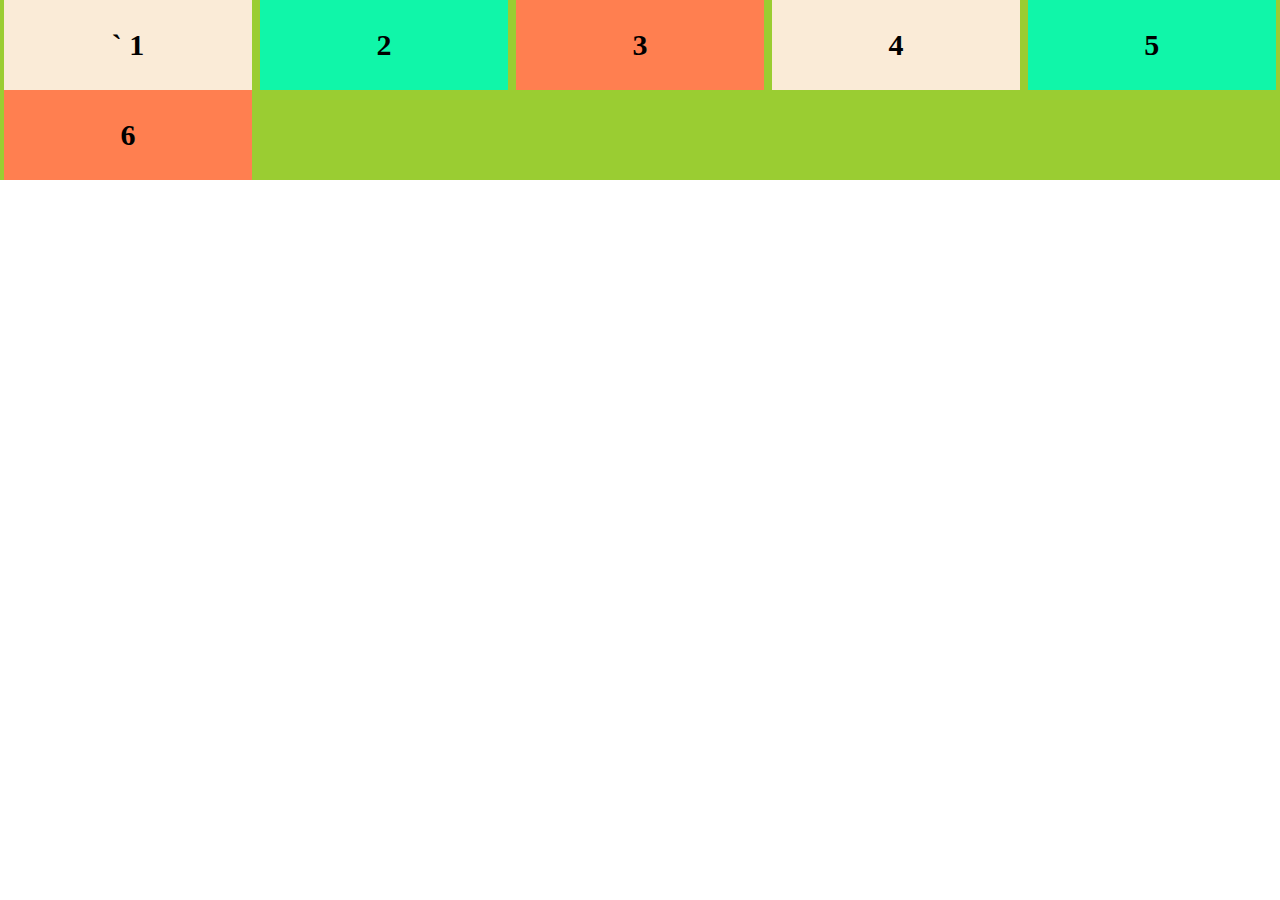
<file: index.html>
<!DOCTYPE html>
<html lang="en">
<head>
    <meta charset="UTF-8">
    <meta http-equiv="X-UA-Compatible" content="IE=edge">
    <meta name="viewport" content="width=device-width, initial-scale=1.0">
    <title>Document</title>
    <link rel="stylesheet" href="index.css">
</head>
<body >
    <!-- <div class="bg-1 bg-2 ">
        <div >
            <h1>tes</h1>
        </div>
        <div class="">
           tem 
           <span style="display: block;">tes</span>
           <span>tes1</span>
        </div>
    </div>
    <div>
        tes
    </div> -->
    <div class="jumbotron">
        <div class="container bg-0">
            <div class=" bg-1 middle-text kotak">
`               1
            </div>
            <div class="bg-2 middle-text kotak">
                2
            </div>
            <div class="bg-3 middle-text kotak">
                3
            </div>
            <div class="bg-1 middle-text kotak">
                4
            </div>
            <div class="bg-2 middle-text kotak">
                5
            </div>
            <div class="bg-3 middle-text kotak">
                6
            </div>
        </div>
    </div>
</body>
</html>
</file>
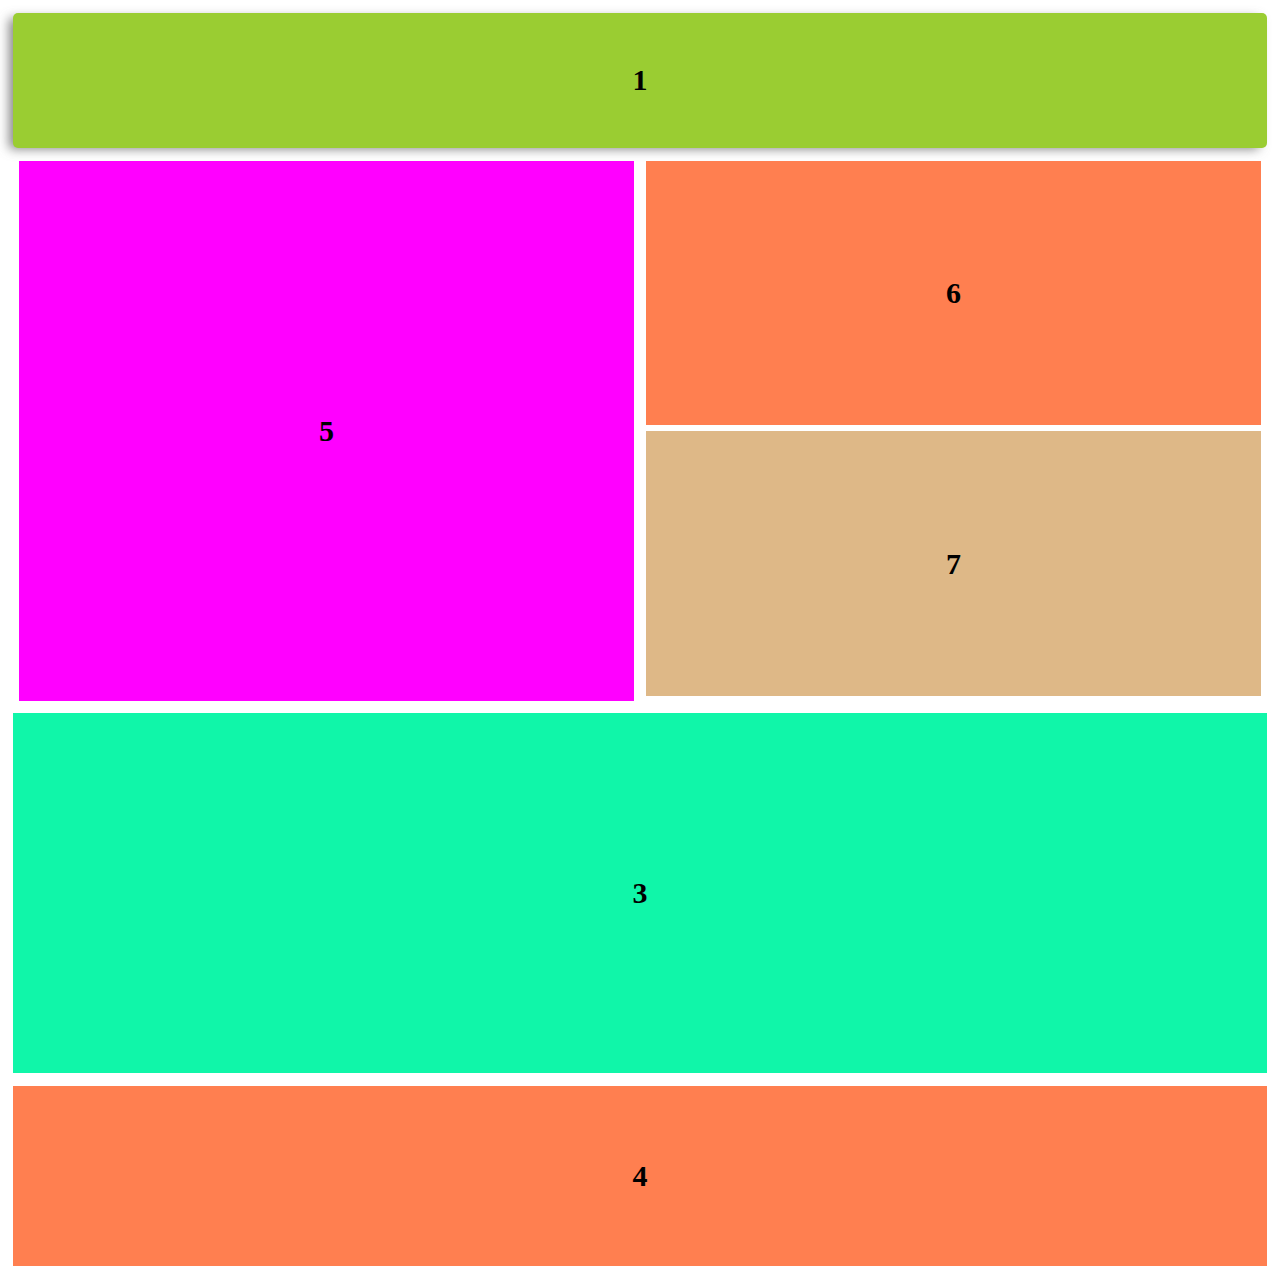
<file: latihan.html>
<!DOCTYPE html>
<html lang="en">
<head>
    <meta charset="UTF-8">
    <meta http-equiv="X-UA-Compatible" content="IE=edge">
    <meta name="viewport" content="width=device-width, initial-scale=1.0">
    <title>Document</title>
    <link rel="stylesheet" href="latihan.css">
</head>
<body>
    <div class="container">
        <div class="middle-text kotak0 bg-0">1</div>
        <div class="kotak1 ">
            <div class="kotak4 middle-text bg-1 ">
                5
            </div>
            <div class="kotak5 ">
                <div class="middle-text bg-3">
                    6
                </div>
                <div class="middle-text bg-4">
                    7
                </div>
            </div>
        </div>
        <div class="middle-text kotak2 bg-2">3</div>
        <div class="middle-text kotak3 bg-3">4</div>
    </div>
</body>
</html>
</file>
<file: index.css>
*{
    margin: 0px;
    padding: 0px;
}

:root{
    --bg-aja :aquamarine;
}

/* .bg-1{
    background-color: var(--bg-aja);
    display: bl;
    padding: 10px 10px 10px 10px;
    border: 2px solid black;
    margin-top: 100px;
} */
/* .bg-2{
    background-color: orange ;
    font-size: large;
} */
/* .bg-3{
    background-color: olivedrab;
} */
/* div{
    background-color: red;
} */
/* .ft-red{
    color: red;
} */

/* .bg-1:hover{
    background-color: red;
    cursor: pointer;
    height: 300px;
    transition: 700ms;
} */

.bg-0{
    background-color: yellowgreen;
}

.bg-1{
    background-color: antiquewhite;
}

.bg-2{
    background-color: rgb(16, 246, 169);
}
.bg-3{
    background-color: coral;
}

.kotak{
    width: 19.4%;
    height: 10vh;
    margin: 0px 0.3%;
    /* padding: 0px 10px; */
}

.container{
    display: flex;
    flex-wrap: wrap;
    /* justify-content:space-around ; */
    /* align-items: center;  */
    height: 20vh;
}
/* 
    justify content kalo flex-d row maka dia akan menagatur 
    secara horizontal,
    tapi klo flex-d column maka akan mengatur secara vertikal
*/

.middle-text{
    display: flex;
    align-items: center;
    justify-content: center;
    font-weight: 600;
    font-size: 30px;
}

.tes{
    padding: 0px 100px;
    /* width: 100%; */
}
</file>
<file: latihan.css>
*{
    margin: 0px;
    padding: 0px;
}


.middle-text{
    display: flex;
    align-items: center;
    justify-content: center;
    font-weight: 600;
    font-size: 30px;
}

.bg-0{
    background-color: yellowgreen;
}

.bg-1{
    background-color: magenta;
}

.bg-2{
    background-color: rgb(16, 246, 169);
}
.bg-3{
    background-color: coral;
}

.bg-4{
    background-color: burlywood;
}


.kotak0{
    height:15vh ;
    border-radius: 5px;
    margin: 1%;
    box-shadow: -6px 3px 11px -2px rgba(94,94,94,0.75);
    -webkit-box-shadow: -6px 3px 11px -2px rgba(94,94,94,0.75);
    -moz-box-shadow: -6px 3px 11px -2px rgba(94,94,94,0.75);
}   

.kotak1{
    height:60vh ;
    margin: 1%;
    display: flex;
   
}   
.kotak2{
    height:40vh ;
}

.kotak3{
    height: 20vh;
}

.container > div{
    margin: 1%;
}

.kotak1 > div{
    flex: 1;
    margin: 0px 0.5%;
}
.kotak5 > div{
    height: 49%;
    margin: 0% 0% 1% 0%;
}

/* .kotak4{
    flex: 1;
}
.kotak5{
    flex: 1;
} */
</file>
